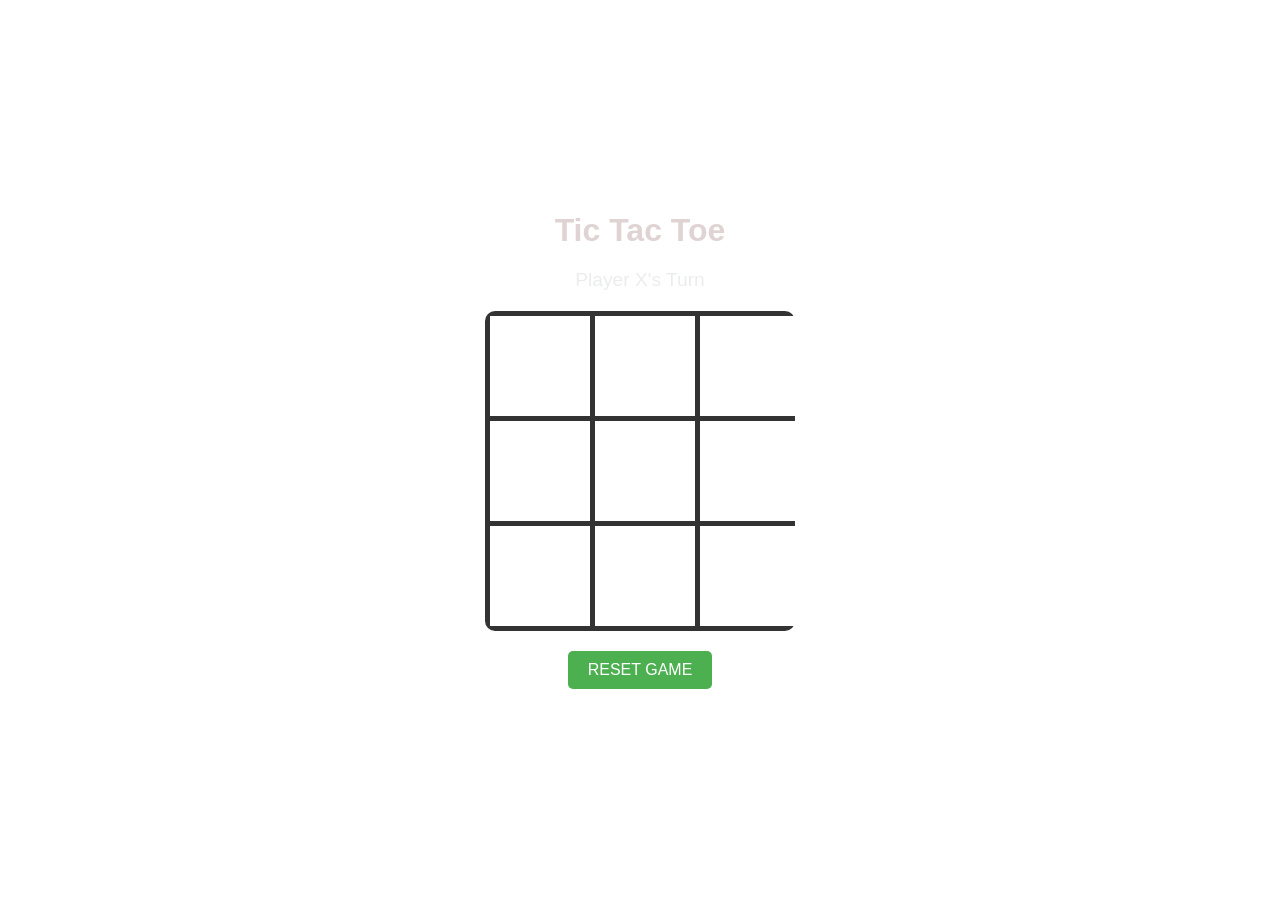
<file: index.html>
<!DOCTYPE html>
<html lang="en">
<head>
    <meta charset="UTF-8">
    <meta name="viewport" content="width=device-width, initial-scale=1.0">
    <title>Tic Tac Toe</title>
    <link rel="stylesheet" href="style.css">
</head>
<body>
    <div class="container">
        <h1>Tic Tac Toe</h1>
        <div id="status">Player X's Turn</div>
        <div class="board">
            <div class="cell" onclick="makeMove(0)"></div>
            <div class="cell" onclick="makeMove(1)"></div>
            <div class="cell" onclick="makeMove(2)"></div>
            <div class="cell" onclick="makeMove(3)"></div>
            <div class="cell" onclick="makeMove(4)"></div>
            <div class="cell" onclick="makeMove(5)"></div>
            <div class="cell" onclick="makeMove(6)"></div>
            <div class="cell" onclick="makeMove(7)"></div>
            <div class="cell" onclick="makeMove(8)"></div>
        </div>
        <button onclick="resetGame()">RESET GAME</button>
    </div>
    <script src="script.js"></script>
</body>
</html>
</file>
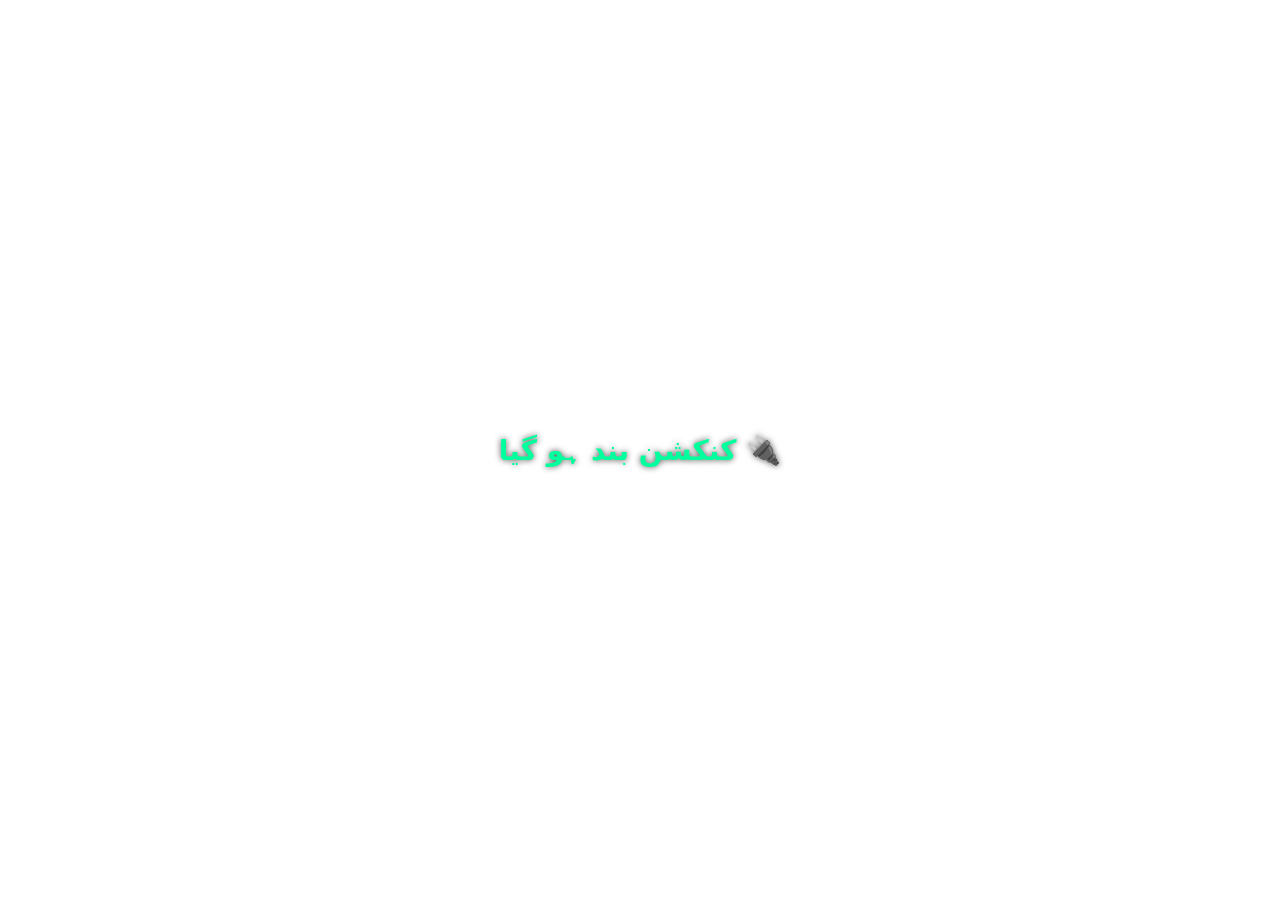
<file: stt/client.html>
<!doctype html>
<meta charset="utf-8">
<style>
  html, body { margin:0; padding:0; background:transparent; }
  #caption {
    position: fixed; inset: 0;
    display: flex; align-items: center; justify-content: center;
    color: #00ff9d; font-size: 28px; font-weight: 600;
    text-shadow: 0 0 6px rgba(0,0,0,0.7);
    direction: rtl; unicode-bidi: plaintext;
    font-family: "Noto Nastaliq Urdu", "Noto Naskh Arabic UI", system-ui, sans-serif;
    padding: 24px; text-align: center;
  }
</style>
<div id="caption">…</div>
<script>
(async () => {
  const WS_URL = (location.search.match(/ws=([^&]+)/) || [])[1] || "ws://localhost:8000";
  const ws = new WebSocket(WS_URL);
  ws.binaryType = "arraybuffer";
  const caption = document.getElementById("caption");
  ws.onmessage = (e) => {
    try {
      const { type, text } = JSON.parse(e.data);
      if (type === "partial") caption.textContent = text || "…";
    } catch { /* ignore */ }
  };
  ws.onclose = () => { caption.textContent = "🔌 کنکشن بند ہو گیا"; };

  const stream = await navigator.mediaDevices.getUserMedia({ audio: { echoCancellation: true, noiseSuppression: true, channelCount: 1 } });
  const ctx = new (window.AudioContext || window.webkitAudioContext)({ latencyHint: "interactive" });
  const src = ctx.createMediaStreamSource(stream);

  const TARGET_SR = 16000;
  const processor = ctx.createScriptProcessor(4096, 1, 1);
  src.connect(processor); processor.connect(ctx.destination);

  function downsampleFloat32(buffer, inSr, outSr) {
    if (outSr === inSr) return buffer;
    const ratio = inSr / outSr;
    const newLen = Math.floor(buffer.length / ratio);
    const result = new Float32Array(newLen);
    let idx = 0, pos = 0;
    while (idx < newLen) { result[idx++] = buffer[Math.floor(pos)]; pos += ratio; }
    return result;
  }
  function floatToInt16(float32) {
    const out = new Int16Array(float32.length);
    for (let i = 0; i < float32.length; i++) {
      let s = Math.max(-1, Math.min(1, float32[i]));
      out[i] = s < 0 ? s * 0x8000 : s * 0x7FFF;
    }
    return out;
  }

  processor.onaudioprocess = (e) => {
    const inBuf = e.inputBuffer.getChannelData(0);
    const ds = downsampleFloat32(inBuf, ctx.sampleRate, TARGET_SR);
    const pcm16 = floatToInt16(ds);
    if (ws.readyState === 1) ws.send(pcm16.buffer);
  };
})();
</script>
</file>
<file: style.css>
* {
    margin: 0;
    padding: 0;
    box-sizing: border-box;
}
body {
    font-family: Arial, sans-serif;
    animation: colorChange 20s infinite;
    display: flex;
    justify-content: center;
    align-items: center;
    min-height: 100vh;
}
@keyframes colorChange {
    0% { background-color: #e92a4a; }
    25% { background-color: #ffc3a0; }
    50% { background-color: #a1c4fd; }
    75% { background-color: #394ff8; }
    100% { background-color: #ffafbd; }
}
.container {
    text-align: center;
}
h1 {
    color: #e0d3d3;
    margin-bottom: 20px;
}
#status {
    margin: 20px 0;
    font-size: 1.2rem;
    color: #ebeded;
}
.board {
    display: grid;
    grid-template-columns: repeat(3, 100px);
    gap: 5px;
    margin: 20px auto;
    background-color: #333;
    width: 310px;
    padding: 5px;
    border-radius: 10px;
}

.cell {
    width: 100px;
    height: 100px;
    background-color: white;
    display: flex;
    justify-content: center;
    align-items: center;
    font-size: 40px;
    cursor: pointer;
    transition: background-color 0.3s;
}

.cell:hover {
    background-color: #e6367c;
}

.winner {
    background-color: #90EE90 !important;
    color: #006400;
}
button {
    padding: 10px 20px;
    font-size: 16px;
    background-color: #4CAF50;
    color: white;
    border: none;
    border-radius: 5px;
    cursor: pointer;
    transition: background-color 0.3s;
}
button:hover {
    background-color: #45a049;
}
</file>
